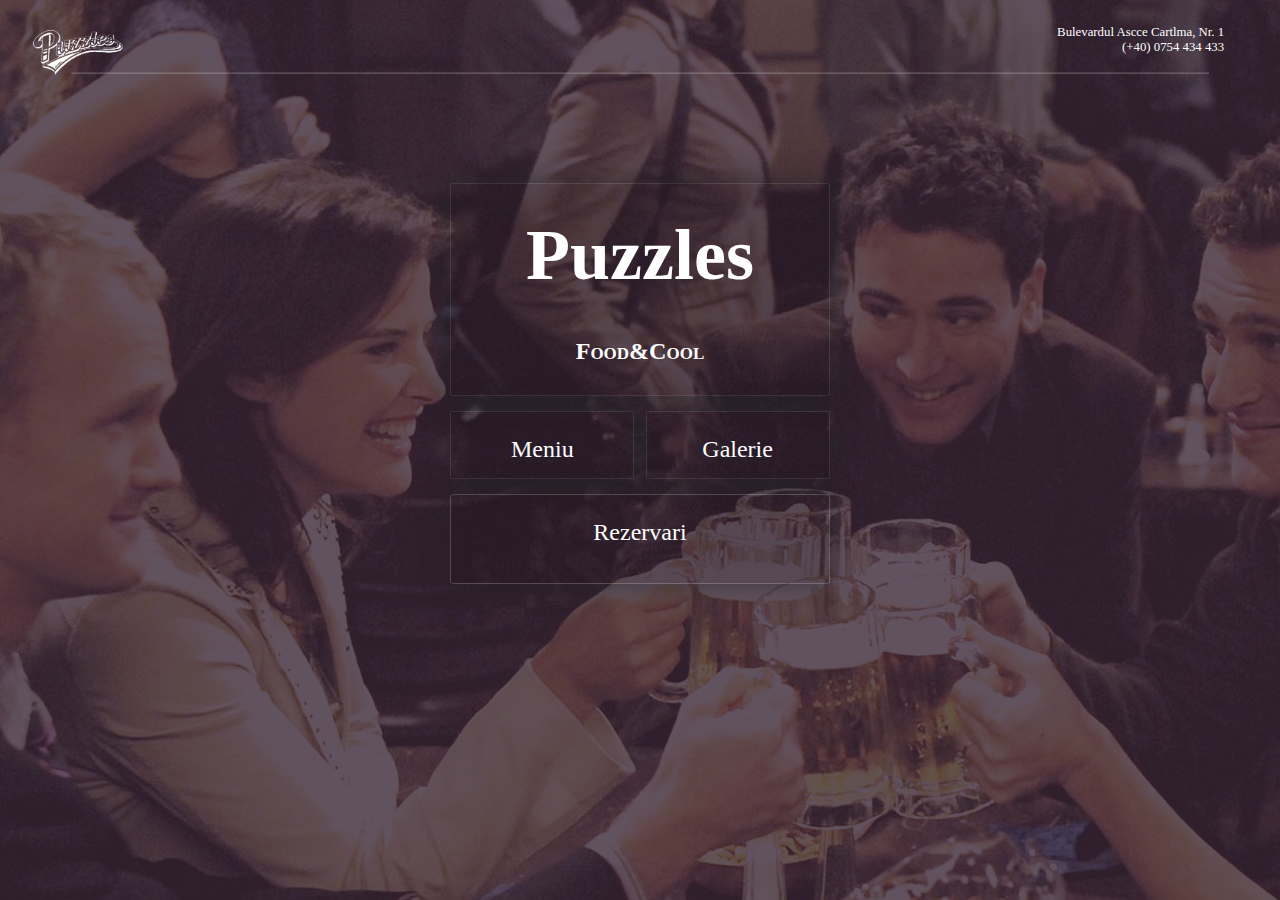
<file: index.html>
<!DOCTYPE html>
<html lang="ro">
<head>
    <title> Puzzles Food&Cool </title>
    <meta charset="UTF-8">
    <link rel="stylesheet" type="text/css" href="css/stilIndex.css">
    <link rel="shortcut icon" type="image/x-icon" href="media/favicon.ico">
    <meta name="viewport" content="width=device-width">
    <meta name="description" content="Restaurant de familie. Mancaruri diverse, atmosfera placuta si oferte speciale.">
    <meta name="keywords" content="restaurant, puzzles, familie, prieteni, mancare">
    <meta name="author" content="Teodora Nemtanu">
</head>

<body class="bodyStyle">
<header>

    <img class="logo" src="media/logo.png" alt="oameni fericiti">
    <aside>
        <h4>
            Bulevardul Ascce Cartlma, Nr. 1 <br>
            (+40) 0754 434 433
        </h4>
    </aside>
    <hr class="separate">
</header>
<div id="title">
    <h1> Puzzles </h1>
    <h2> Food&Cool</h2>
</div>
<div class="container">
    <a href="menu.html" target="_parent">
        <div class="buttonStandard">
            <h3>Meniu</h3>
        </div>
    </a>
    <a href="gallery.html" target="_parent">
        <div class="galleryButton buttonStandard">
            <h3>Galerie</h3>
        </div>
    </a>
    <a href="booking.html" target="_parent">
        <div class="bookingButton">
            <h3>Rezervari</h3>
        </div>
    </a>
</div>
</body>
</html>
</file>
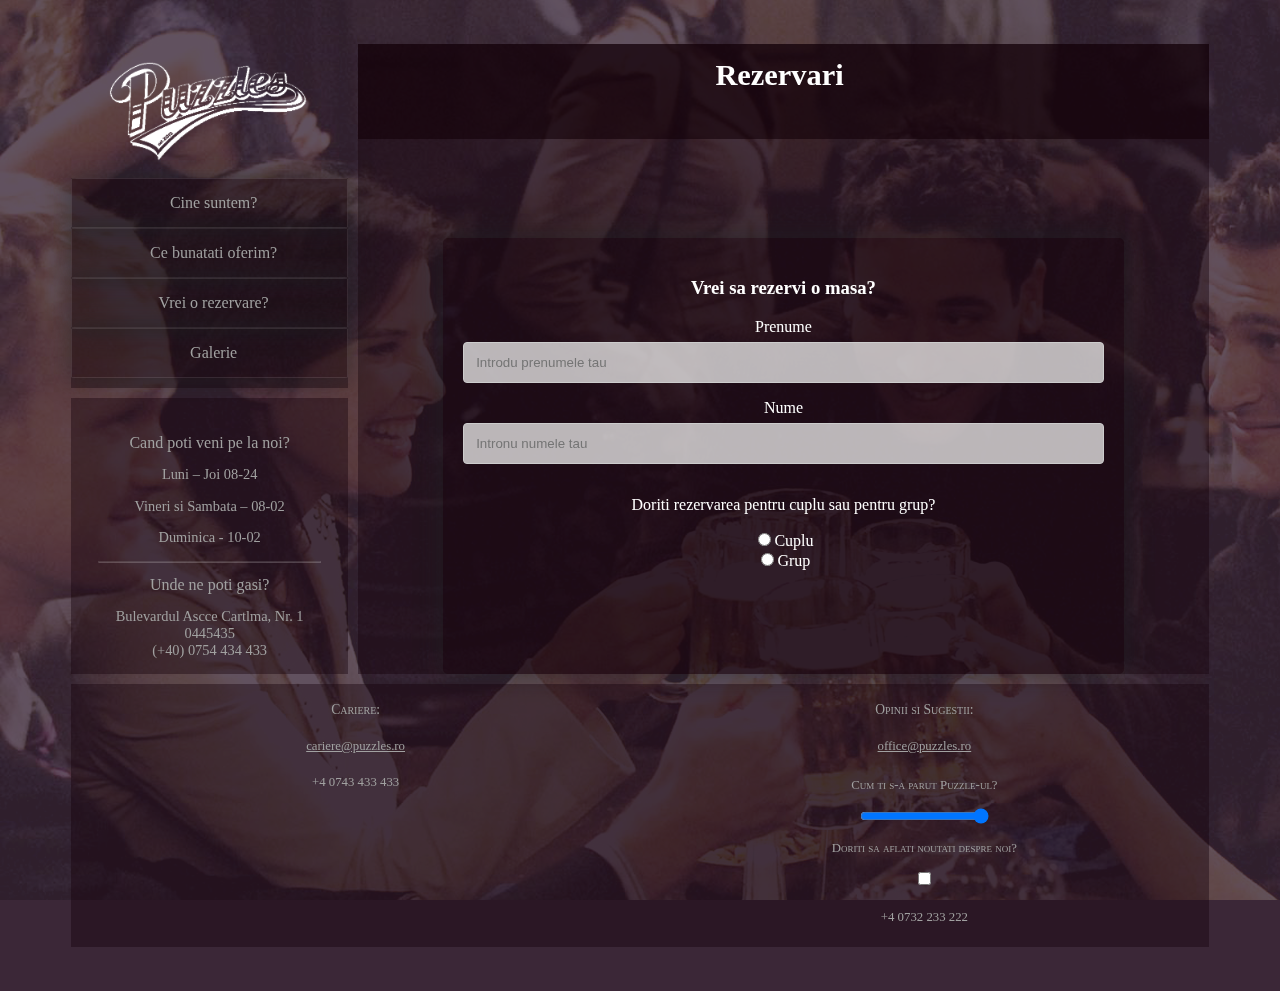
<file: booking.html>
<!DOCTYPE html>
<html lang="ro">
<head>
    <meta charset="UTF-8">
    <title>Rezervari</title>
    <link rel="stylesheet" type="text/css" href="css/stylebooking.css">
    <link rel="shortcut icon" type="image/x-icon" href="media/favicon.ico">
    <meta name="viewport" content="width=device-width">
    <meta name="description"
          content="Poti oricand rezerva o masa pentru tine si grupul tau. Tu ne spui cand, noi iti aratam masa.">
    <meta name="keywords"
          content="restaurant, rezervari, grup, program, mic-dejun, fel principal, desert, bauturi, puzzles, familie, prieteni, mancare">
    <meta name="author" content="Teodora Nemtanu">
    <script src="js/classLabel.js"></script>
    <script src="js/feedback.js"></script>
    <script src="js/booking.js"></script>
    <script src="js/aboutPuzzles.js"></script>
    <script src="js/tables.js"></script>
</head>

<body>
<div class="gridContainter">
    <header id="transpBg">
        <a href="index.html"><img src="media/logo.png" alt="oameni fericiti"></a>
    </header>
    <main class="bookingContainer">
        <h1 id="bookingTitle"><b>Rezervari</b></h1>
        <div class="container">
            <h3>Vrei sa rezervi o masa?</h3>
                <div id="form">
                <!--<label for="subject">Informatii aditionale:</label>-->
                <!--<textarea id="subject" name="subject" placeholder="..." style="height:200px"></textarea>-->

                <!--<input type="submit" value="Submit">-->
            </div>
        </div>
    </main>

    <nav>
        <div class="aboutPuzzles">
            <a href="#about">Cine suntem?</a>
        </div>


        <div class="dropdownButton">Ce bunatati oferim?
            <i class="fa fa-caret-down"></i>
        </div>

        <div class="dropdown-container">
            <a href="menu.html#breakfast">Mic-Dejun</a>
            <a href="menu.html#lunch">Fel-Principal</a>
            <a href="menu.html#dessert">Desert</a>
            <a href="menu.html#drinks">Bauturi</a>
        </div>
        <a href="#clients"> Vrei o rezervare?</a>

        <a href="gallery.html">Galerie</a>
    </nav>
    <aside>
        <h2>Cand poti veni pe la noi?</h2>
        <h3> Luni – Joi 08-24 </h3>
        <h3> Vineri si Sambata – 08-02 </h3>
        <h3> Duminica - 10-02 </h3>
        <hr class="separate">
        <h2>Unde ne poti gasi?</h2>
        <h3>
            Bulevardul Ascce Cartlma, Nr. 1<br>
            0445435 <br>
            (+40) 0754 434 433
        </h3>
    </aside>
    <footer>
        <aside class="careers">
            <h4>Cariere:</h4>
            <h5><a href="mailto:cariere@puzzles.ro">cariere@puzzles.ro</a></h5>
            <h5>+4 0743 433 433</h5>
        </aside>
        <aside class="suggestions">
            <h4>Opinii si Sugestii:</h4>
            <h5><a href="mailto:office@puzzles.ro">office@puzzles.ro</a></h5>
            <h5>+4 0732 233 222</h5>
        </aside>
    </footer>
</div>


<script>
    /* Loop through all dropdown buttons to toggle between hiding and showing its dropdown content - This allows the user to have multiple dropdowns without any conflict */
    var dropdown = document.getElementsByClassName("dropdownButton");
    var i;

    for (i = 0; i < dropdown.length; i++) {
        dropdown[i].addEventListener("click", function () {
            this.classList.toggle("active");
            var dropdownContent = this.nextElementSibling;
            if (dropdownContent.style.display === "block") {
                dropdownContent.style.display = "none";
            } else {
                dropdownContent.style.display = "block";
            }
        });
    }
</script>


</body>
</html>
</file>
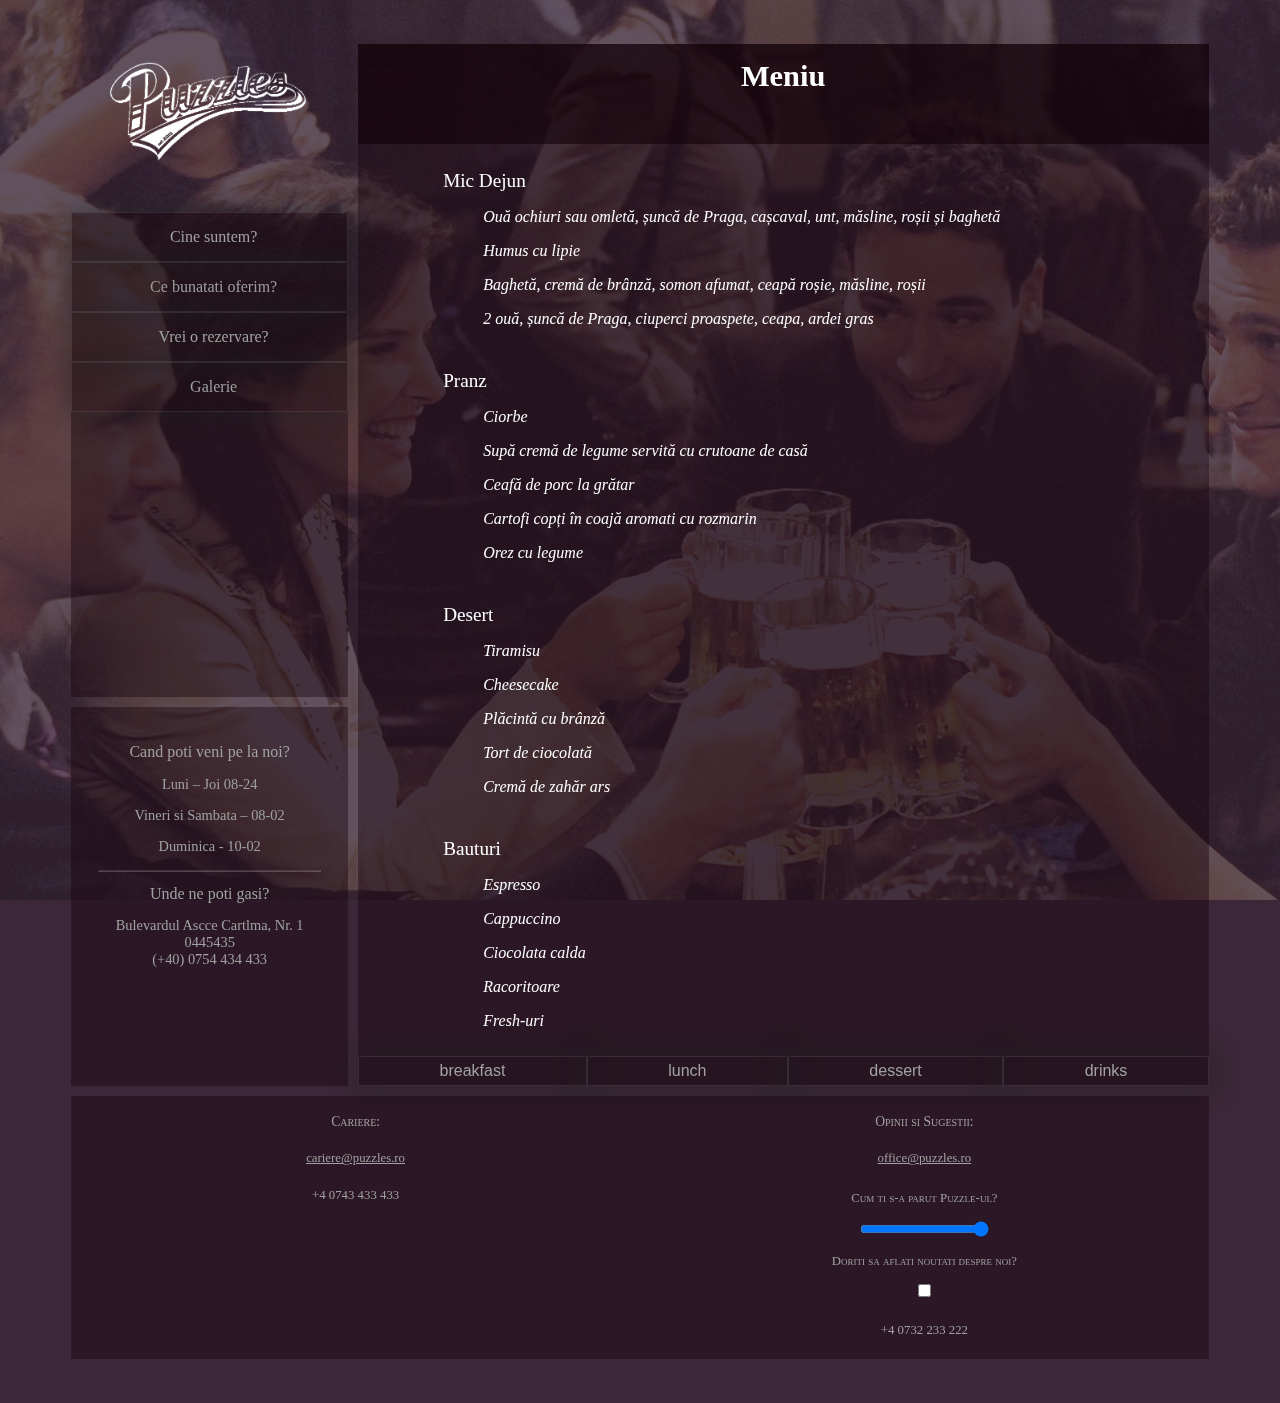
<file: menu.html>
<!DOCTYPE html>
<html lang="ro">
<head>
    <meta charset="UTF-8">
    <title>Meniu</title>
    <link rel="stylesheet" type="text/css" href="css/stylemenu.css">
    <link rel="shortcut icon" type="image/x-icon" href="media/favicon.ico">
    <meta name="viewport" content="width=device-width">
    <meta name="description"
          content="Meniul Puzzles este unul divers si special ales pentru cele mai diverse gusturi. Sanatos si tentant.">
    <meta name="keywords"
          content="restaurant, meniu, mic-dejun, fel principal, desert, bauturi, puzzles, familie, prieteni, mancare">
    <meta name="author" content="Teodora Nemtanu">
    <script src="js/classLabel.js"></script>
    <script src="js/feedback.js"></script>
    <script src="js/menu.js"></script>
    <script src="js/aboutPuzzles.js"></script>
</head>
<body>
<div class="gridContainter">
    <header id="transpBg">
        <a href="index.html"><img src="media/logo.png" alt="oameni fericiti"></a>
    </header>
    <main class="menuContainer">
        <h1 id="menuTitle"><b>Meniu</b></h1>
        <section id="breakfast"><h2>Mic Dejun</h2>
            <ul>
                <li><p>Ouă ochiuri sau omletă, șuncă de Praga, cașcaval, unt, măsline, roșii și baghetă</p>
                <li><p>Humus cu lipie</p>
                <li><p>Baghetă, cremă de brânză, somon afumat, ceapă roșie, măsline, roșii</p>
                <li><p>2 ouă, șuncă de Praga, ciuperci proaspete, ceapa, ardei gras</p>
            </ul>
        </section>
        <section id="lunch"><h2>Pranz</h2>
            <ul>
                <li><p>Ciorbe</p>
                <li><p>Supă cremă de legume servită cu crutoane de casă</p>
                <li><p>Ceafă de porc la grătar</p>
                <li><p>Cartofi copți în coajă aromati cu rozmarin</p>
                <li><p>Orez cu legume</p>
            </ul>
        </section>
        <section id="dessert"><h2>Desert</h2>
            <ul>
                <li><p>Tiramisu</p>
                <li><p>Cheesecake</p>
                <li><p>Plăcintă cu brânză </p>
                <li><p>Tort de ciocolată</p>
                <li><p>Cremă de zahăr ars</p>
            </ul>
        </section>
        <section id="drinks"><h2>Bauturi</h2>
            <ul>
                <li><p>Espresso</p>
                <li><p>Cappuccino</p>
                <li><p>Ciocolata calda</p>
                <li><p>Racoritoare</p>
                <li><p>Fresh-uri</p>
            </ul>
        </section>
    </main>
    <nav>
        <div class="aboutPuzzles">
            <a href="#about">Cine suntem?</a>
        </div>

        <div class="dropdownButton">Ce bunatati oferim?
            <i class="fa fa-caret-down"></i>
        </div>

        <div class="dropdown-container">
            <a href="#breakfast">Mic-Dejun</a>
            <a href="#lunch">Fel-Principal</a>
            <a href="#dessert">Desert</a>
            <a href="#drinks">Bauturi</a>
        </div>
        <div class="bookingJoke">
            <a href="booking.html">Vrei o rezervare?</a>
            <div class="bookingHover">
                <a href="booking.html" target="_parent">Da!</a>
                <a href="booking.html" target="_parent">Sigur.</a>
            </div>
        </div>

        <a href="gallery.html">Galerie</a>
    </nav>
    <aside>
        <h2>Cand poti veni pe la noi?</h2>
        <h3> Luni – Joi 08-24 </h3>
        <h3> Vineri si Sambata – 08-02 </h3>
        <h3> Duminica - 10-02 </h3>
        <hr class="separate">
        <h2>Unde ne poti gasi?</h2>
        <h3>
            Bulevardul Ascce Cartlma, Nr. 1<br>
            0445435 <br>
            (+40) 0754 434 433
        </h3>
    </aside>
    <footer>
        <aside class="careers">
            <h4>Cariere:</h4>
            <h5><a href="mailto:cariere@puzzles.ro">cariere@puzzles.ro</a></h5>
            <h5>+4 0743 433 433</h5>
        </aside>
        <aside class="suggestions">
            <h4>Opinii si Sugestii:</h4>
            <h5><a href="mailto:office@puzzles.ro">office@puzzles.ro</a></h5>
            <h5>+4 0732 233 222</h5>
        </aside>
    </footer>
</div>

</body>
</html>
</file>
<file: css/stilIndex.css>
.bodyStyle{
    background-color: rgb(59, 39, 55);
    font-size: 16px;
    font-family: Lato;
    color: white;
}

* {
    box-sizing: border-box;
}

body::after {
    content: "";
    background-image: url("../media/background.jpg");
    opacity: 0.2;
    top: -10%;
    left: -15%;
    bottom: 0;
    right: 0;
    z-index: -1;
    position: absolute;
}

header {
    align-content: center;
}

.logo {
    position: relative;
    width: 8%;
    height: auto;
    bottom: -20px;
    left: 20px;
    float: left;
    animation: entrance 3s linear;
    animation-timing-function: ease-in;
}

a {
    color: white;
}

aside {
    position: relative;
    transform-origin: top right;
    float: left;
    left: 75%;
    animation: entrance 3s linear;
    animation-timing-function: ease-in;
}

@keyframes entrance {
    0% {
        color: rgba(255, 255, 255, 0)
    }
    100% {
        color: rgba(255, 255, 255, 1)
    }
}

h4 {
    font-family: Lato;
    font-stretch: condensed;
    font-weight: lighter;
    color: white;
    font-size: 0.8rem;
    text-align: right;
}

.separate {
    color: transparent;
    border-bottom: 1px solid;
    border-color: rgba(255, 255, 255, 0.2);
    align-self: center;
    width: 90%;
}

@keyframes titleEntrance {
    0% {
        left: 20%;
    }
    100% {
        left: 35%;
    }
}

@keyframes containerEntrance {
    0% {
        left: 60%;
    }
    100% {
        left: 35%;
    }
}

#title {
    /*    align-self: center;*/
    position: relative;
    left: 35%;
    margin-top: 8%;
    text-align: center;
    border: 1px solid;
    border-color: rgba(255, 255, 255, 0.1);
    border-radius: 1%;
    width: 30%;
    min-width: 200px;
    box-shadow: 0px 0px 25px 4px rgba(29, 36, 36, 0.5);
    /* padding-top: 5%;
     padding-bottom: 5%;*/
    animation: titleEntrance 2s linear;
    animation-timing-function: ease-in;
    background-color: rgba(0, 0, 0, 0.11);
}

h1 {
    font-family: "Hijrnotes_PERSONAL_USE_ONLY";
    font-size: 4.5em;
    margin-top: 30px;
}

#title h2 {
    font-variant: small-caps;
    display: inline-block;
    margin-top: -40px;
    margin-bottom: 30px;
    font-weight: bolder;
}

h2, h3 {
    font-size: 1.5em;
    font-weight: lighter;
}

.container {
    position: relative;
    width: 30%;
    height: 150px;
    /* padding-bottom: 10%;
    border: 1px solid white;*/
    align-content: center;
    left: 35%;
    top: 55%;
    min-width: 200px;
    animation: containerEntrance 2s linear;
    animation-timing-function: ease-in;

}

.buttonStandard:hover {
    background: rgba(19, 0, 9, 0.4);
    border: 0px;
    box-shadow: 0px 0px 0px 0px;
}

.buttonStandard {
    top: 10%;
    position: absolute;
    border: 1px solid;
    border-color: rgba(255, 255, 255, 0.1);
    border-radius: 2%;
    text-align: center;
    width: 48.5%;
    height: 45%;
    float: left;
    background-color: rgba(0, 0, 0, 0.11);
    transition: color 1s ease-in;
    transition-timing-function: ease-in;
    box-shadow: 0px 0px 25px 2px rgba(29, 36, 36, 0.5);
}

.galleryButton {
    left: 51.5%;
}

.bookingButton:hover {
    background: rgba(19, 0, 9, 0.4);
    border: 0px;
    box-shadow: 0px 0px 0px 0px;
    /* border: 1px dotted; 
     border-color: rgba(255, 255, 255, 0.1);*/
}

.bookingButton {
    min-height: 90px;
    position: absolute;
    border: 1px solid;
    border-color: rgba(255, 255, 255, 0.2);
    border-radius: 2%;
    text-align: center;
    top: 65%;
    width: 100%;
    height: 35%;
    transition-timing-function: ease-out;
    box-shadow: 0px 0px 25px 2px rgba(29, 36, 36, 0.5);
    background-color: rgba(0, 0, 0, 0.11);

}

/*media queries */
@media screen and (max-width: 1000px) {
    body::after {
        content: "";
        background-image: url("../media/background.jpg");
        opacity: 0.2;
        position: fixed;
        z-index: -1;
    }

    #title h1 {
        font-size: 3em;
    }

    #title h2 {
        font-size: 1em;
    }

    header {
        overflow: hidden;
    }
}

@media screen and (max-width: 800px) {
    .buttonStandard {
        width: 100%;
    }

    .galleryButton {
        left: 0;
        top: 65%;
    }

    .bookingButton {
        top: 120%;
    }

}
</file>
<file: css/stylebooking.css>
body {
    background-color: rgb(59, 39, 55);
    font-size: 16px;
    font-family: Lato;
    color: white;
}

body::after {
    content: "";
    background-image: url("../media/background.jpg");
    opacity: 0.2;
    top: -10%;
    left: -15%;
    bottom: 0;
    right: 0;
    z-index: -1;
    position: fixed;
}

.gridContainter {
    display: grid;
    grid-template-columns: repeat(12, 1fr);
    grid-auto-rows: minmax(100px, auto);
    grid-column-gap: 10px;
    grid-row-gap: 10px;

    max-width: 90%;
    margin: 3.5% auto;
    position: relative;
    text-align: center;
}

.gridContainter > * {
    background: rgba(19, 0, 9, 0.4);
    border: 0px;
    box-shadow: 0px 0px 0px 0px;
}

a > img {
    width: 80%;
    margin-top: 5%;
}

header {
    grid-column: 1 / 4;
    grid-row: 1;
}

#transpBg {
    background: transparent;
}

nav {
    margin-top: 0;
    grid-column: 1/4;
    grid-row: 2/4;
}

nav a, .dropdownButton {
    box-sizing: border-box;
    padding: 15px 8px 15px 16px;

    font-size: 1em;
    text-decoration: none;
    font-weight: lighter;
    color: #a1a1a1;
    display: block;
    width: 100%;
    cursor: pointer;
    outline: none;
    border: 1px solid rgba(255, 255, 255, 0.1);;

    border-radius: 2%;
    text-align: center;
    background-color: rgba(0, 0, 0, 0.11);
    transition-timing-function: ease-in;
    box-shadow: 0px 0px 25px 2px rgba(29, 36, 36, 0.5);

}

nav a:hover, .dropdownButton:hover {
    background: rgba(19, 0, 9, 0.4);
    border: 0px;
    box-shadow: 0px 0px 0px 0px;
}

/* Add an active class to the active dropdown button */
.active {
    background: rgba(19, 0, 9, 0.4);
    border: 0px;
    box-shadow: 0px 0px 0px 0px;
}

/* Dropdown container (hidden by default). Optional: add a lighter background color and some left padding to change the design of the dropdown content */
.dropdown-container {
    display: none;
    background: rgba(19, 0, 9, 0.4);
    border: 0px;
    box-shadow: 0px 0px 0px 0px;
}

/*Optional: Style the caret down icon*/
.fa-caret-down {
    float: right;
}

.aboutPuzzles {
    position: relative;
}

.bookingJoke {
    position: relative;
}

.menuHover {
    width: 100%;
    float: left;
    left: 90%;
    top: 0;
    background: rgba(19, 0, 9, 0.8);
    border: 1px dotted rgba(19, 0, 9, 1);
    padding: 10%;
    font-style: italic;
    line-height: 1.4vw;
    position: absolute;
    display: none;
    z-index: 1;

    border-radius: 2%;
    text-align: center;
    box-shadow: 0px 0px 25px 2px rgba(29, 36, 36, 0.5);
}

.aboutPuzzles:hover #menuHover {
    display: block;
}

main {
    box-shadow: 0px 0px 25px 2px rgba(29, 36, 36, 0.5);
    grid-column: 4 / 13;
    grid-row: 1/5;
    display: grid;
    grid-template-columns: auto;
    grid-gap: 10px;
    box-sizing: border-box;
    grid-template-rows: minmax(100px, auto);
}

#bookingTitle {
    grid-row: 1;
    background: rgba(19, 0, 9, 0.6);
}

#bookingTitle {
    font-family: "Hijrnotes PERSONAL USE ONLY";
    font-size: 1.9em;
    text-align: center;
    position: relative;
    margin: 0;
    height: 95px;
}

b {
    position: absolute;
    top: 15%;
    left: 42%;
}

main > * {
    box-sizing: border-box;

}

main > h3 {
    font-size: 1.2em;
    font-weight: initial;
}

input[type=text], input[type=number], select, textarea {
    width: 100%;
    padding: 12px;
    border: 1px solid #ccc;
    border-radius: 4px;
    box-sizing: border-box;
    margin-top: 6px;
    margin-bottom: 16px;
    resize: vertical;
    background: rgba(256, 256, 256, 0.7);
}

input[type=submit] {
    background-color: #4CAF50;
    color: white;
    padding: 12px 20px;
    border: none;
    border-radius: 4px;
    cursor: pointer;
}

input[type=submit]:hover {
    background-color: #45a049;
}

.container {
    margin-left: 10%;
    width: 80%;
    border-radius: 5px;
    background-color: rgba(19, 0, 9, 0.4);
    box-shadow: 0px 0px 25px 2px rgba(29, 36, 36, 0.5);
    padding: 20px;
    grid-row: 2;
}

aside {
    grid-column: 1/4;
}

aside h2:first-child {
    margin-top: 13%;
}

aside h2 {
    font-size: 1rem;
    font-weight: normal;
    color: #a1a1a1;
}

aside h3 {
    font-size: 0.9rem;
    font-weight: lighter;
    color: #a1a1a1;
}

.separate {
    color: transparent;
    border-bottom: 1px solid;
    border-color: rgba(255, 255, 255, 0.2);
    align-self: center;
    width: 80%;
}

footer {
    grid-column: 1 / 13;
    display: grid;
    grid-template-columns: 1fr 1fr;
}

.careers {
    grid-column: 1;
}

.careers h4, .suggestions h4 {
    font-size: 0.85rem;
    font-weight: initial;
    font-variant: small-caps;
    color: #a1a1a1;
}

.careers h5 > a, .suggestions h5 > a, .suggestions h5, .careers h5 {
    font-size: 0.80rem;
    font-weight: lighter;
    color: #a1a1a1;
}

.suggestions {
    grid-column: 2;
}

header {
    grid-area: header;
}

aside {
    grid-area: aside;
}

nav {
    grid-area: nav;
}

footer {
    grid-area: footer;
}

main {
    grid-area: main;
}

@media screen and (min-width: 100px) {
    .gridContainter {
        grid-template-areas: "header header header header header header header header header header header header" "nav nav nav nav nav nav nav nav nav nav nav nav" "nav nav nav nav nav nav nav nav nav nav nav nav" "main main main main main main main main main main main main" "main main main main main main main main main main main main" "main main main main main main main main main main main main" "main main main main main main main main main main main main" "aside aside aside aside aside aside aside aside aside aside aside aside" "footer footer footer footer footer footer footer footer footer footer footer footer";
    }
}

@media screen and (min-width: 800px) {
    .gridContainter {
        grid-template-areas: "header header header main main main main main main main main main" "nav nav nav main main main main main main main main main" "nav nav nav main main main main main main main main main" "aside aside aside main main main main main main main main main" "footer footer footer footer footer footer footer footer footer footer footer footer";
    }
}

#restaurant {
    width: 80%;
    height: 500px;
    border: 2px solid white;
    margin: auto;
    display: grid;
    grid-template-columns: auto auto auto auto auto auto auto auto auto auto auto auto auto auto auto;
    grid-template-rows: auto auto auto auto auto auto auto auto auto auto auto auto auto auto auto;
}

.table {
    background-color: white;
    width: 30px;
    height: 30px;
    transition: width 2s ease-in-out, height 2s ease-in-out;
}

.table:hover {
    width: 60px;
    height: 60px;
}

.selected {
    border: 1px solid yellow;
    background-color: orange;
}
</file>
<file: css/stylemenu.css>
body {
    background-color: rgb(59, 39, 55);
    font-size: 16px;
    font-family: Lato;
    color: white;
}

body::after {
    content: "";
    background-image: url("../media/background.jpg");
    opacity: 0.2;
    top: -10%;
    left: -15%;
    bottom: 0;
    right: 0;
    z-index: -1;
    position: fixed;
}

.gridContainter {
    display: grid;
    grid-template-columns: repeat(12, 1fr);
    grid-auto-rows: minmax(100px, auto);
    grid-column-gap: 10px;
    grid-row-gap: 10px;
    max-width: 90%;
    margin: 3.5% auto;
    position: relative;
    text-align: center;
}

.gridContainter > * {
    background: rgba(19, 0, 9, 0.4);
    border: 0px;
    box-shadow: 0px 0px 0px 0px;
}

a > img {
    width: 80%;
    margin-top: 5%;
}

header {
    grid-column: 1 / 4;
    grid-row: 1;
}

#transpBg {
    background: transparent;
}

nav {
    margin-top: -10%;
    grid-column: 1/4;
    grid-row: 2/4;
}

nav a, .dropdownButton {
    box-sizing: border-box;
    padding: 15px 8px 15px 16px;

    font-size: 1em;
    text-decoration: none;
    font-weight: lighter;
    color: #a1a1a1;
    display: block;
    width: 100%;
    cursor: pointer;
    outline: none;
    border: 1px solid rgba(255, 255, 255, 0.1);;

    border-radius: 2%;
    text-align: center;
    background-color: rgba(0, 0, 0, 0.11);
    transition-timing-function: ease-in;
    box-shadow: 0px 0px 25px 2px rgba(29, 36, 36, 0.5);
}

nav a:hover, .dropdownButton:hover, .hoverLink {
    background: rgba(19, 0, 9, 0.4);
    border: 0px;
    box-shadow: 0px 0px 0px 0px;
}

/* Add an active class to the active dropdown button */
.active {
    background: rgba(19, 0, 9, 0.4);
    border: 0px;
    box-shadow: 0px 0px 0px 0px;
}

/* Dropdown container (hidden by default). Optional: add a lighter background color and some left padding to change the design of the dropdown content */
.dropdown-container {
    display: none;
    background: rgba(19, 0, 9, 0.4);
    border: 0px;
    box-shadow: 0px 0px 0px 0px;
}

/*Optional: Style the caret down icon*/
.fa-caret-down {
    float: right;
}

.aboutPuzzles {
    position: relative;
}

.bookingJoke {
    position: relative;
}

.menuHover {
    width: 100%;
    float: left;
    /*left: 90%;*/
    /*top: 0;*/

    /*line-height: 1.4vw;*/
    /*position: absolute;*/
    /*display: none;*/
    /*z-index: 1;*/

    border-radius: 2%;
    text-align: center;
    box-shadow: 0px 0px 25px 2px rgba(29, 36, 36, 0.5);
    background: rgba(19, 0, 9, 0.8);
    border: 1px dotted rgba(19, 0, 9, 1);
    padding: 10%;
    font-style: italic;
}

.bookingHover {
    left: 90%;
    top: 0;
    font-style: italic;
    line-height: 1.4vw;
    position: absolute;
    display: none;
    z-index: 1;
}

.aboutPuzzles:hover #menuHover {
    display: block;
}

.bookingJoke:hover .bookingHover {
    display: grid;
    grid-template-columns: auto auto;
    grid-gap: 10px;
    margin: 3.5% auto;
}

.bookingJoke:hover .bookingHover > a {
    padding: 10px;
    border: 1px dotted rgba(19, 0, 9, 1);
    background: rgba(19, 0, 9, 0.8);

    border-radius: 2%;
    text-align: center;
    transition-timing-function: ease-in;
    box-shadow: 0px 0px 25px 2px rgba(29, 36, 36, 0.5);
}

main {
    grid-column: 4 / 13;
    grid-row: 1/5;
}

ul {
    list-style: none;
}

main {
    display: grid;
    grid-template-columns: auto;
    grid-gap: 10px;
    box-sizing: border-box;
    grid-template-rows: minmax(100px, auto);
}

/*
main > section{
    border: 1px solid black;

}*/

#menuTitle {
    grid-row: 1;
    background: rgba(19, 0, 9, 0.6);
}

#breakfast, #lunch, #dessert, #drinks {
    text-align: left;
    padding-left: 10%;
    padding-right: 10%;
}

#breakfast {
    grid-row: 2;
}

#drinks {
    grid-row: 5;
}

#lunch {
    grid-row: 3;
}

#dessert {
    grid-row: 4;
}

#menuTitle {
    font-family: "Hijrnotes PERSONAL USE ONLY";
    font-size: 1.9em;
    text-align: center;
    position: relative;
    margin: 0;
}

b {
    position: absolute;
    top: 15%;
    left: 45%;
}

section h2 {
    font-size: 1.2em;
    font-weight: initial;
}


section p {
    font-style: italic;
    font-size: 1em;
    font-weight: lighter;
}

aside {
    grid-column: 1/4;
}

aside h2:first-child {
    margin-top: 13%;
}

aside h2 {
    font-size: 1rem;
    font-weight: normal;
    color: #a1a1a1;
}

aside h3 {
    font-size: 0.9rem;
    font-weight: lighter;
    color: #a1a1a1;
}

.separate {
    color: transparent;
    border-bottom: 1px solid;
    border-color: rgba(255, 255, 255, 0.2);
    align-self: center;
    width: 80%;
}

footer {
    grid-column: 1 / 13;
    display: grid;
    grid-template-columns: 1fr 1fr;
}

.careers {
    grid-column: 1;
}

.careers h4, .suggestions h4 {
    font-size: 0.85rem;
    font-weight: initial;
    font-variant: small-caps;
    color: #a1a1a1;
}

.careers h5 > a, .suggestions h5 > a, .suggestions h5, .careers h5 {
    font-size: 0.80rem;
    font-weight: lighter;
    color: #a1a1a1;
}

.suggestions {
    grid-column: 2;
}

header {
    grid-area: header;
}

aside {
    grid-area: aside;
}

nav {
    grid-area: nav;
}

footer {
    grid-area: footer;
}

main {
    grid-area: main;
}

@media screen and (min-width: 100px) {
    .gridContainter {
        grid-template-areas: "header header header header header header header header header header header header" "nav nav nav nav nav nav nav nav nav nav nav nav" "nav nav nav nav nav nav nav nav nav nav nav nav" "main main main main main main main main main main main main" "main main main main main main main main main main main main" "main main main main main main main main main main main main" "main main main main main main main main main main main main" "aside aside aside aside aside aside aside aside aside aside aside aside" "footer footer footer footer footer footer footer footer footer footer footer footer";
    }

    nav {
        margin-top: 3%;
    }
}

@media screen and (min-width: 800px) {
    .gridContainter {
        grid-template-areas: "header header header main main main main main main main main main" "nav nav nav main main main main main main main main main" "nav nav nav main main main main main main main main main" "aside aside aside main main main main main main main main main" "footer footer footer footer footer footer footer footer footer footer footer footer";
    }

    nav {
        margin-top: -25%;
    }
}

button {
    box-sizing: border-box;
    font-size: 1em;
    font-weight: lighter;
    color: #a1a1a1;
    border: 1px solid rgba(255, 255, 255, 0.1);;
    border-radius: 2%;
    text-align: center;
    background-color: rgba(0, 0, 0, 0.11);
    transition-timing-function: ease-in;
    box-shadow: 0px 0px 25px 2px rgba(29, 36, 36, 0.5);
}
</file>
